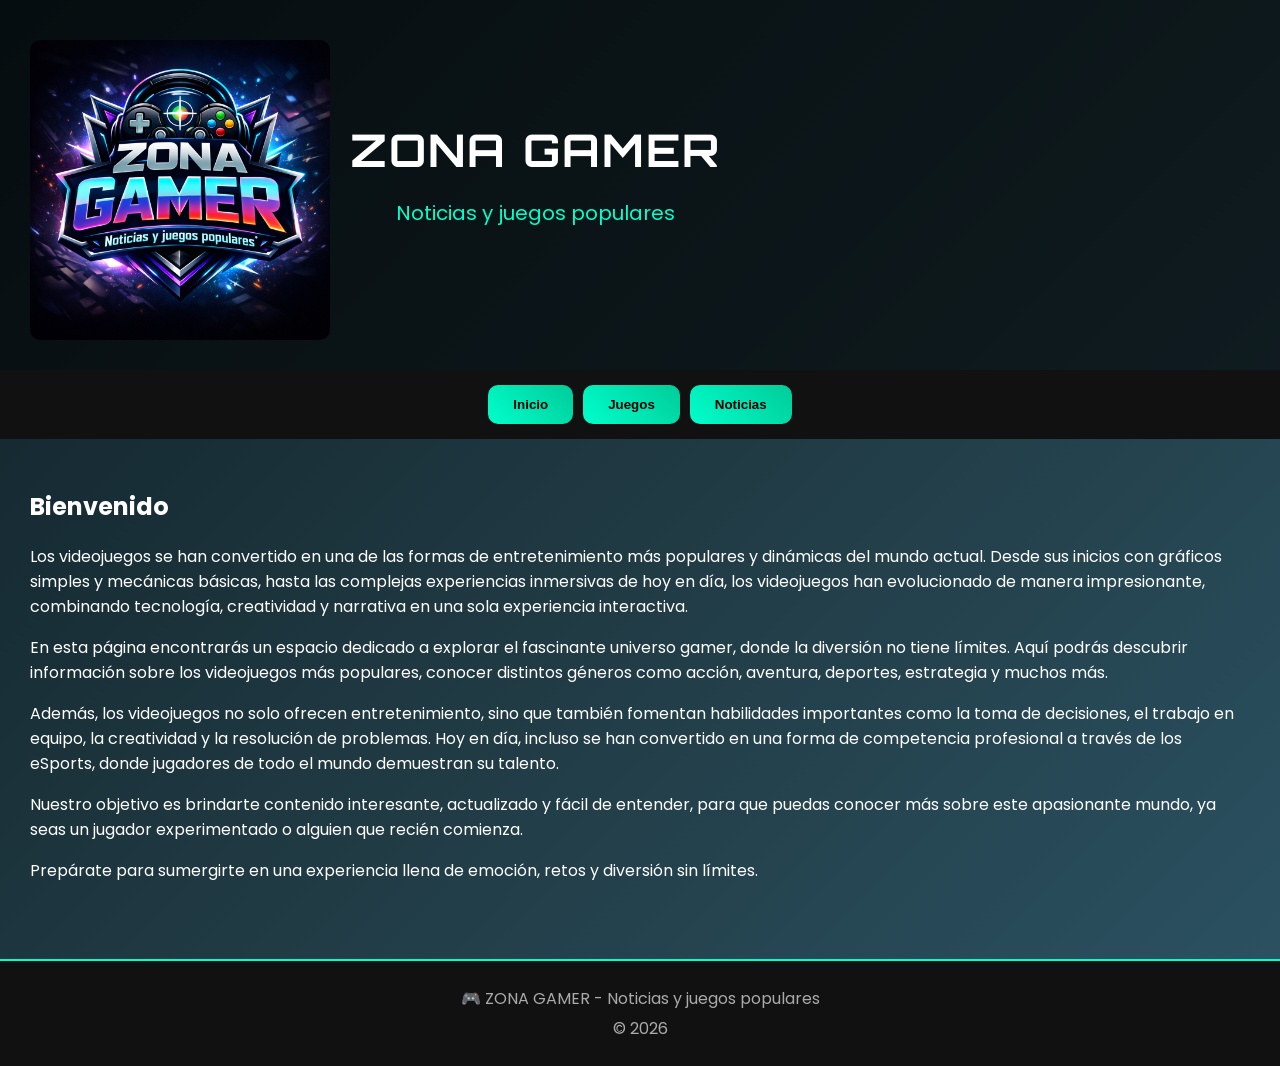
<file: index.html>
<!DOCTYPE html>
<html lang="es">
<head>
    <meta charset="UTF-8">
    <title>Videojuegos</title>
    <link rel="stylesheet" href="styles.css">

    <link href="https://fonts.googleapis.com/css2?family=Poppins&display=swap" rel="stylesheet">

<link href="https://fonts.googleapis.com/css2?family=Orbitron&display=swap" rel="stylesheet">
<meta name="viewport" content="width=device-width, initial-scale=1.0">
</head>
<body>
        <!-- ENCABEZADO -->
     
    <header class="header-container">
        <img src="img/logo.png" alt="Logo Zona Gamer" class="logo">
        <div>
        <h1>ZONA GAMER</h1>
        <p class="subtitulo">Noticias y juegos populares</p>
        </div>
    </header>

    <!-- MENÚ -->
    <nav>
        <button onclick="mostrarSeccion('inicio')">Inicio</button>
        <button onclick="mostrarSeccion('juegos')">Juegos</button>
        <button onclick="mostrarSeccion('noticias')">Noticias</button>
    </nav>

    <!-- SECCIONES -->
    <section id="inicio" class="seccion">
        <h2>Bienvenido</h2>
        <p>Los videojuegos se han convertido en una de las formas de entretenimiento más populares y dinámicas del mundo actual. Desde sus inicios con gráficos simples y mecánicas básicas, hasta las complejas experiencias inmersivas de hoy en día, los videojuegos han evolucionado de manera impresionante, combinando tecnología, creatividad y narrativa en una sola experiencia interactiva.</p>
        <p>En esta página encontrarás un espacio dedicado a explorar el fascinante universo gamer, donde la diversión no tiene límites. Aquí podrás descubrir información sobre los videojuegos más populares, conocer distintos géneros como acción, aventura, deportes, estrategia y muchos más.</p>
        <p>Además, los videojuegos no solo ofrecen entretenimiento, sino que también fomentan habilidades importantes como la toma de decisiones, el trabajo en equipo, la creatividad y la resolución de problemas. Hoy en día, incluso se han convertido en una forma de competencia profesional a través de los eSports, donde jugadores de todo el mundo demuestran su talento.</p>
        <p>Nuestro objetivo es brindarte contenido interesante, actualizado y fácil de entender, para que puedas conocer más sobre este apasionante mundo, ya seas un jugador experimentado o alguien que recién comienza.</p>
        <p>Prepárate para sumergirte en una experiencia llena de emoción, retos y diversión sin límites.</p>
    </section>

    <section id="juegos" class="seccion oculto">
        <h2>Juegos populares</h2>
        <p>Algunos de los juegos más populares incluyen:</p>
        <p>🔫 Battle Royale</p> 
        <ul>
            <li>Fortnite - Juego de batalla real</li>
            <img src= "img/Fornite.jpg" width="300">
            <li>Call of Duty - Acción y disparos</li>
             <img src="img/Call-of-duty.jpg" width="300">
            <li>Apex Legends - Juego en equipo con habilidades únicas.</li>
            <img src="img/Apex.jpg" width="300">
        </ul>
        <p>⚽Deportes</p>
        <ul>
            <li>FIFA: El más popular de fútbol.</li>
            <img src="img/FIFA.jpg" width="300">
            <li>eFootball: Alternativa gratuita.</li>
            <img src="img/eFootball.jpg" width="300">
            <li>NBA 2K: Simulación de baloncesto.</li>
            <img src="img/NBA2k.jpg" width="300">
        </ul>

        <p>🧠 Estrategia y Construcción</p>
        <ul>
            <li>Minecraft: Construcción y creatividad infinita.</li>
             <img src="img/minecraft.jpg" width="300">
            <li>Clash of Clans: Estrategia en celular.</li>
             <img src="img/Clash-of-clains.jpg" width="300">
            <li>Age of Empires: Guerra y civilizaciones.</li>
             <img src="img/Age-of-empires.jpg" width="300">
        </ul>

        <p>👾 Juegos clásicos</p>
        <ul>
            <li>Super Mario Bros.</li>
             <img src="img/Super-mario.jpg" width="300">
            <li>Pac-Man</li>
             <img src="img/Pac-man.jpg" width="300">
            <li>Tetris</li>
             <img src="img/Tetris.jpg" width="300">
        </ul>
    </section>

    <section id="noticias" class="seccion oculto">
        <h2>Noticias</h2>
        <p>🎮 Lanzamientos recientes</p>
        <p>El mundo de los videojuegos está en constante evolución, y cada año se presentan nuevos títulos que sorprenden a los jugadores con gráficos mejorados, historias más profundas y mecánicas innovadoras. Los lanzamientos recientes incluyen juegos de acción, aventura, deportes y mundo abierto que buscan ofrecer experiencias únicas. Además, muchas empresas anuncian fechas de estreno y avances (trailers) que generan gran expectativa en la comunidad gamer. Estar al tanto de los nuevos lanzamientos permite a los jugadores descubrir nuevas experiencias y disfrutar de lo último en tecnología y entretenimiento digital.</p>
        <p>🔥 Actualizaciones y novedades</p>
        <p>Muchos videojuegos populares reciben actualizaciones constantes que mejoran la experiencia del usuario. Estas actualizaciones pueden incluir nuevos mapas, personajes, armas, modos de juego y eventos especiales. Juegos como Fortnite o Call of Duty: Warzone se mantienen activos gracias a estos cambios frecuentes. Estas mejoras no solo corrigen errores, sino que también mantienen a la comunidad interesada y comprometida con el juego.</p>
        <p>💡 Curiosidades y tendencias</p>
        <p>El mundo gamer también está lleno de datos interesantes y tendencias que se vuelven virales. Desde récords mundiales hasta secretos ocultos dentro de los juegos, siempre hay algo nuevo por descubrir. Además, tendencias como los juegos en línea, el streaming y la realidad virtual han cambiado la forma en que las personas interactúan con los videojuegos. Estas curiosidades hacen que la experiencia sea aún más interesante y divertida para los jugadores.</p>
        <p>🎥 Anuncios y trailers</p>
        <p>Los anuncios y trailers son una parte emocionante del mundo de los videojuegos, ya que permiten a los jugadores ver adelantos de los próximos lanzamientos. Estos videos muestran gráficos, historia y jugabilidad, generando gran expectativa. Juegos muy esperados como Grand Theft Auto VI o actualizaciones importantes de Minecraft suelen presentar trailers que rápidamente se vuelven tendencia en internet. Gracias a estos avances, los jugadores pueden decidir qué juegos les interesan antes de su lanzamiento.</p>

    </section>

    <!-- SCRIPT -->
<script>
function mostrarSeccion(id) {
    let secciones = document.querySelectorAll('.seccion');
    secciones.forEach(sec => sec.classList.add('oculto'));

    let activa = document.getElementById(id);
    activa.classList.remove('oculto');
}
</script>

    <footer>
    <p>🎮 ZONA GAMER - Noticias y juegos populares</p>
    <p>© 2026 </p>
</footer>

</body>
</html>
</file>
<file: styles.css>
body {
    font-family: 'Nunito', sans-serif;
    margin: 0;
    background: linear-gradient(135deg, #0f2027, #203a43, #2c5364);
    color: white;
}

body {
  font-family: 'Poppins', sans-serif;
}

h1 {
  font-family: 'Orbitron', sans-serif;
}

header {
    text-align: center;
    padding: 30px;
    background: rgba(0,0,0,0.6);
    box-shadow: 0 0 15px #00ffcc;
}

.header-container {
    display: flex;
    align-items:center;
    justify-content:left;
    gap: 20px;
}

h1 {
    margin: 0;
    font-size: 45px;
    letter-spacing: 2px;
}

.subtitulo {
    color: #00ffcc;
    font-size: 20px;
}

nav {
    display: flex;
    justify-content: center;
    background-color: #111;
    padding: 10px;
}

nav button {
    margin: 5px;
    padding: 12px 25px;
    border: none;
    background: linear-gradient(45deg, #00ffcc, #00cc99);
    color: black;
    cursor: pointer;
    font-weight: bold;
    border-radius: 10px;
    transition: 0.3s;
}

nav button:hover {
    transform: scale(1.1);
    box-shadow: 0 0 10px #00ffcc;
}

.seccion {
    padding: 30px;
    animation: aparecer 0.5s ease-in-out;
}

@keyframes aparecer {
    from {
        opacity: 0;
        transform: translateY(20px);
    }
    to {
        opacity: 1;
        transform: translateY(0);
    }
}

.oculto {
    display: none;
}

ul {
    list-style: none;
    padding: 0;
}

ul li {
    background: rgba(255,255,255,0.1);
    margin: 15px 0;
    padding: 15px;
    border-radius: 15px;
    transition: 0.3s;
}

ul li:hover {
    background: rgba(0,255,204,0.2);
    transform: scale(1.02);
}

img {
    width: 300px;
    border-radius: 10px;
    margin-top: 10px;
    transition: 0.3s;
}

ul {
    display: flex;
    flex-direction:inherit;
    align-items:normal;
}

img:hover {
    transform: scale(1.05);
    box-shadow: 0 0 15px #00ffcc;
}

footer {
    background-color: #111;
    text-align: center;
    padding: 20px;
    margin-top: 30px;
    border-top: 2px solid #00ffcc;
}

footer p {
    margin: 5px;
    color: #aaa;
}

@media (max-width: 768px){

    #juegos ul{
        display: block;
    }

    #juegos li{
        text-align: center;
    }

    #juegos img{
        width: 100%;
        max-width: 280px;
        height: auto;
        display: block;
        margin: 10px auto;
    }

}
</file>
